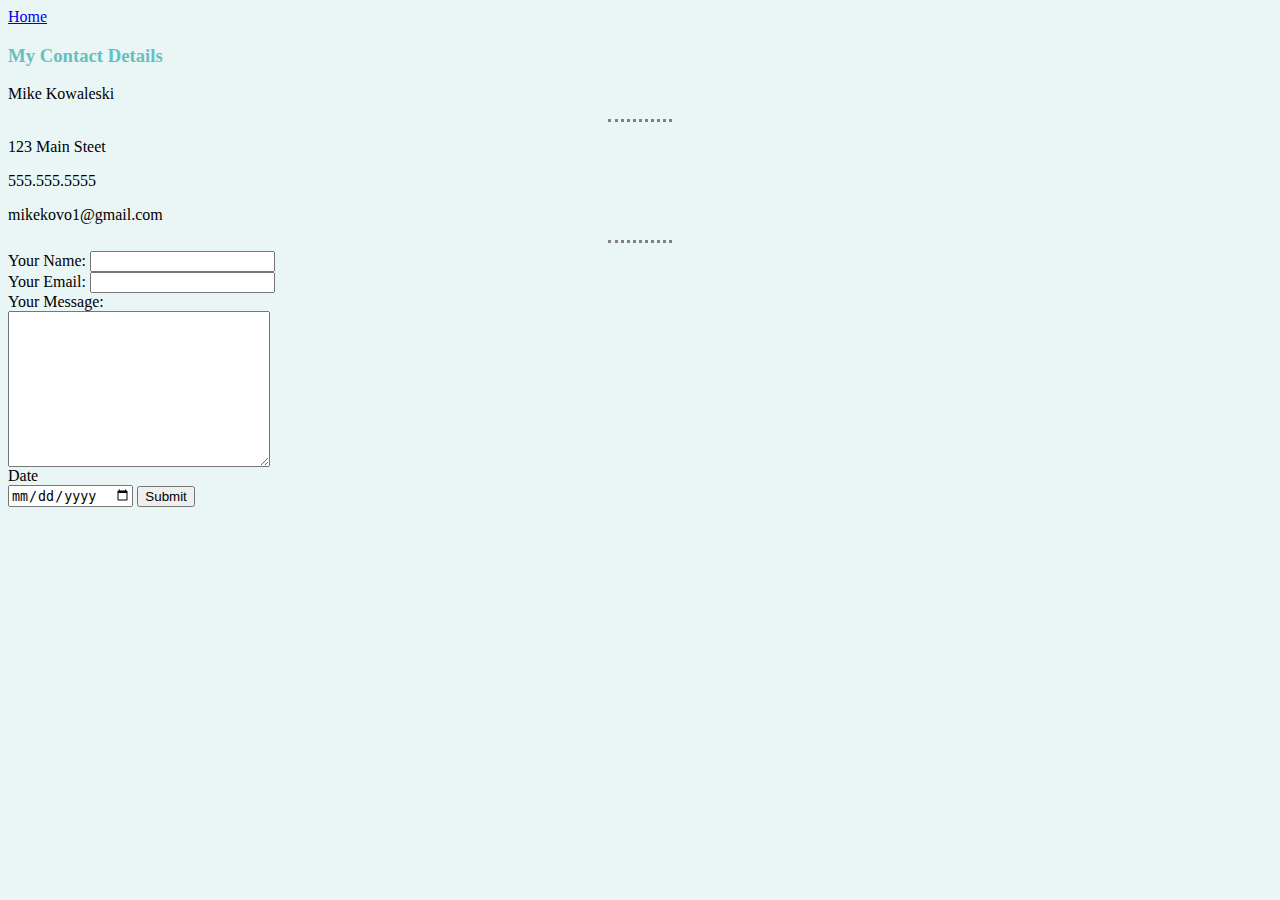
<file: contactme.html>
<html lang="en">
  <head>
    <meta charset="UTF-8" />
    <meta http-equiv="X-UA-Compatible" content="IE=edge" />
    <meta name="viewport" content="width=device-width, initial-scale=1.0" />
    <title>Mike Contact Info</title>
    <link rel="stylesheet" href="css/styles.css" />
    <a href="index.html">Home</a>
  </head>
  <body>
    <h3>My Contact Details</h3>
    <p>Mike Kowaleski</p>
    <hr />
    <p>123 Main Steet</p>
    <p>555.555.5555</p>
    <p>mikekovo1@gmail.com</p>
    <hr />
    <form action="mailto:info@mkpos.com" method="post" enctype="text/plain">
      <label>Your Name:</label>
      <input type="text" name="yourname" value="" /><br />
      <label>Your Email:</label>
      <input type="email" name="yourEmail" id="" /><br />
      <label for="">Your Message:</label><br />
      <textarea name="yourMessage" id="" cols="30" rows="10"></textarea><br />
      <label for="">Date</label><br />
      <input type="date" name="" id="" />
      <input type="submit" value="Submit" />
    </form>
  </body>
</html>
</file>
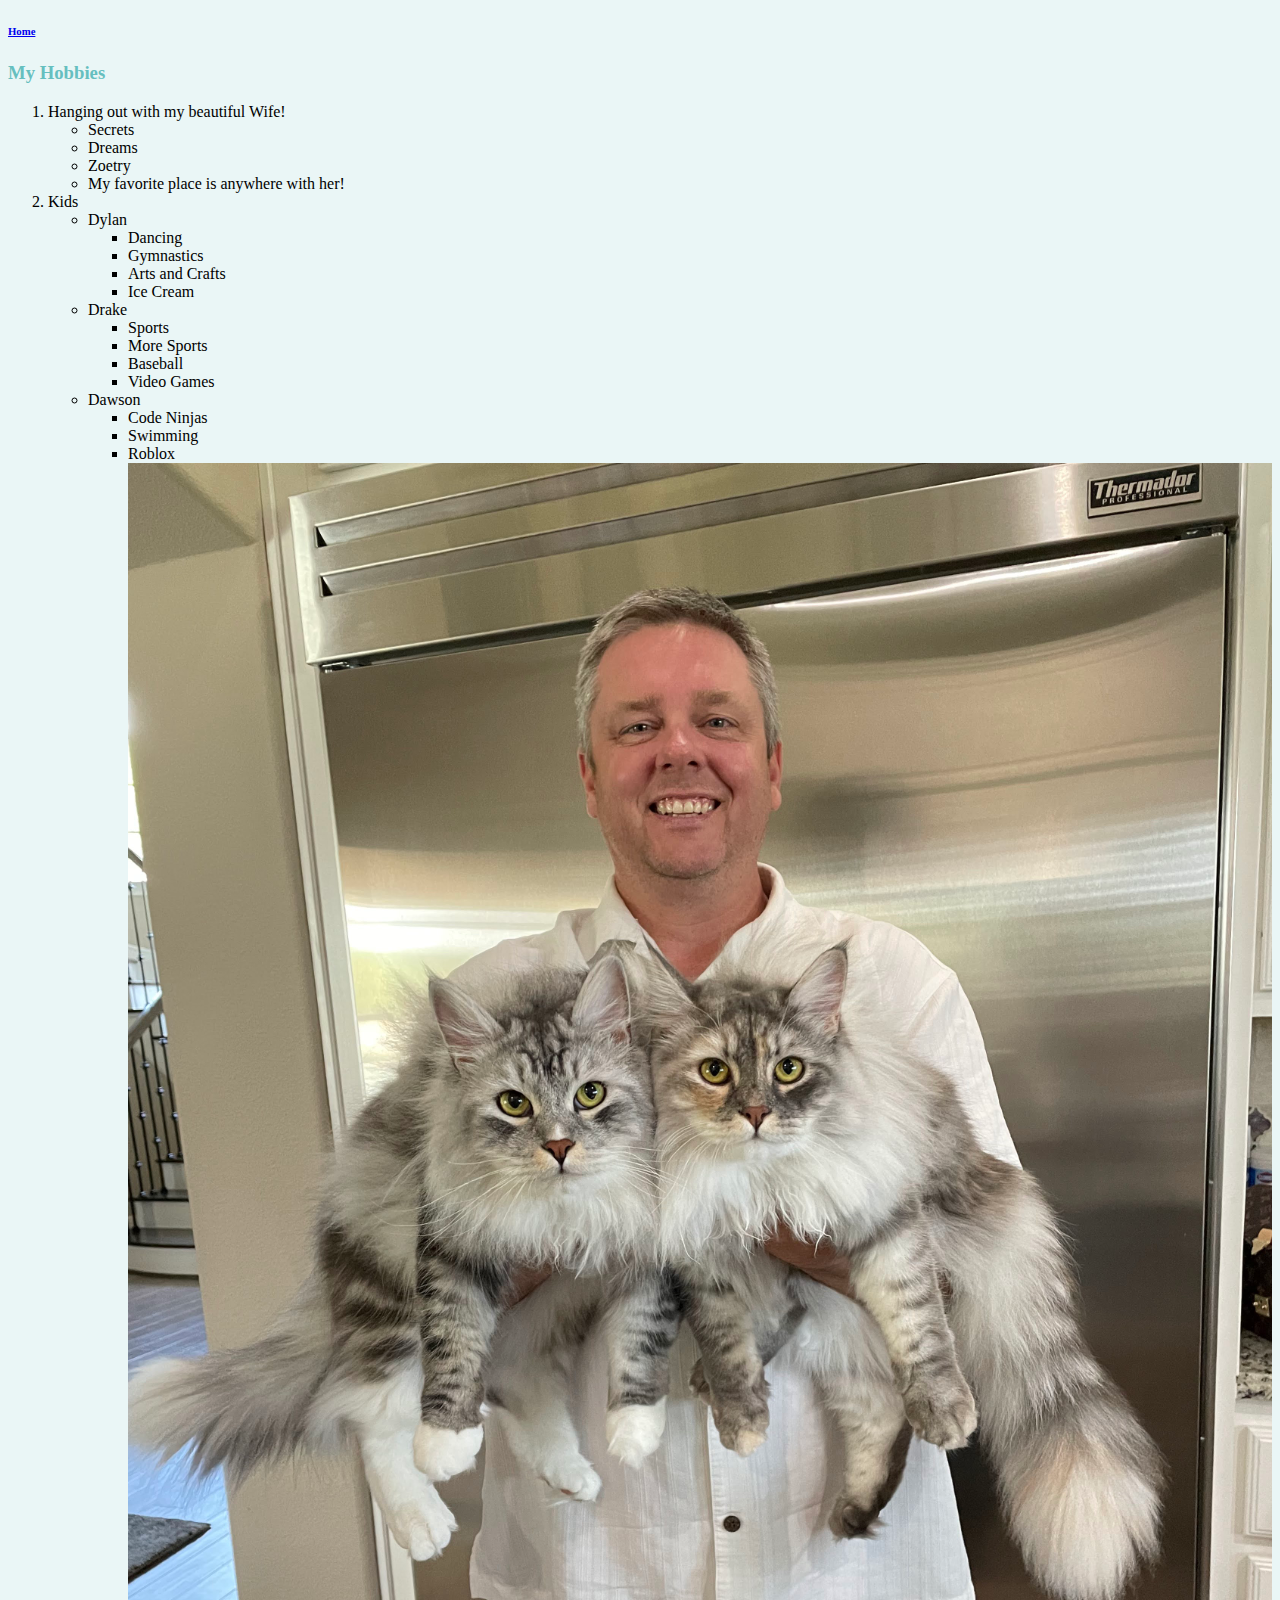
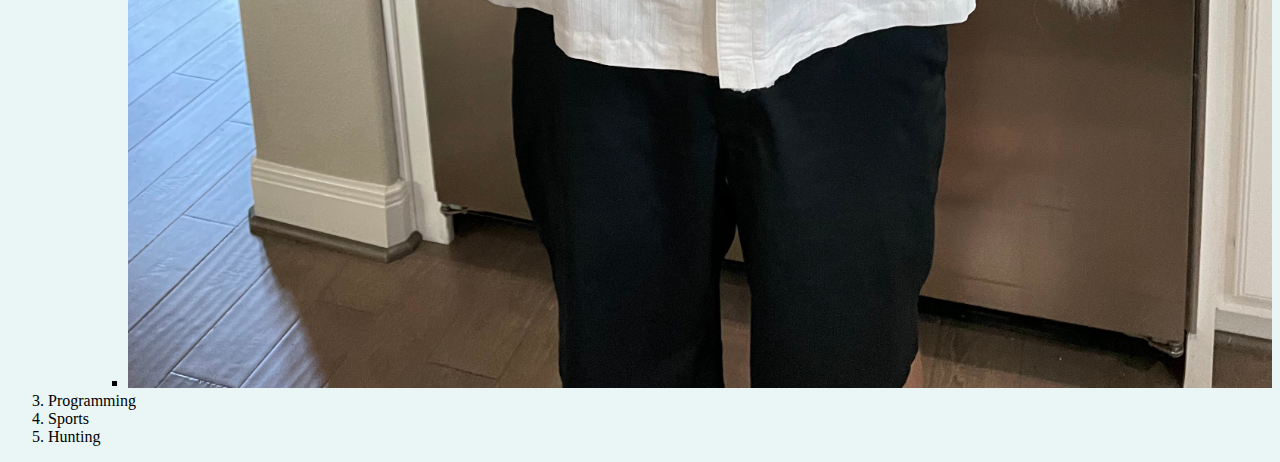
<file: myhobbies.html>
<!DOCTYPE html>
<html lang="en">
  <head>
    <meta charset="UTF-8" />
    <meta http-equiv="X-UA-Compatible" content="IE=edge" />
    <meta name="viewport" content="width=device-width, initial-scale=1.0" />
    <title>❤️ Melissa</title>
    <link rel="stylesheet" href="css/styles.css" />
  </head>
  <body>
    <h6><a href="index.html">Home</a></h6>
    <h3>My Hobbies</h3>
    <ol>
      <li>Hanging out with my beautiful Wife!</li>
      <ul>
        <li>Secrets</li>
        <li>Dreams</li>
        <li>Zoetry</li>
        <li>My favorite place is anywhere with her!</li>
      </ul>
      <li>Kids</li>
      <ul>
        <li>Dylan</li>
        <ul>
          <li>Dancing</li>
          <li>Gymnastics</li>
          <li>Arts and Crafts</li>
          <li>Ice Cream</li>
        </ul>
        <li>Drake</li>
        <ul>
          <li>Sports</li>
          <li>More Sports</li>
          <li>Baseball</li>
          <li>Video Games</li>
        </ul>
        <li>Dawson</li>
        <ul>
          <li>Code Ninjas</li>
          <li>Swimming</li>
          <li>Roblox</li>
          <li>
            <img src="images/buzzcarol.jpg" alt="Buzzy and Carol" />
          </li>
        </ul>
      </ul>
      <li>Programming</li>
      <li>Sports</li>
      <li>Hunting</li>
    </ol>
  </body>
</html>
</file>
<file: css/styles.css>
body {
    background-color: #eaf6f6;
  }

  hr {
    border-style: none;
    height: 0px;
    border-style: none;
    border-top: dotted;
    border-color: grey;
    width: 5%;
  }

  h3 {
      color: #66BFBF;
  }

  h1 {
      color: #66BFBF;
  }

  img {
      width: 100%;
      height: auto;
  }
</file>
